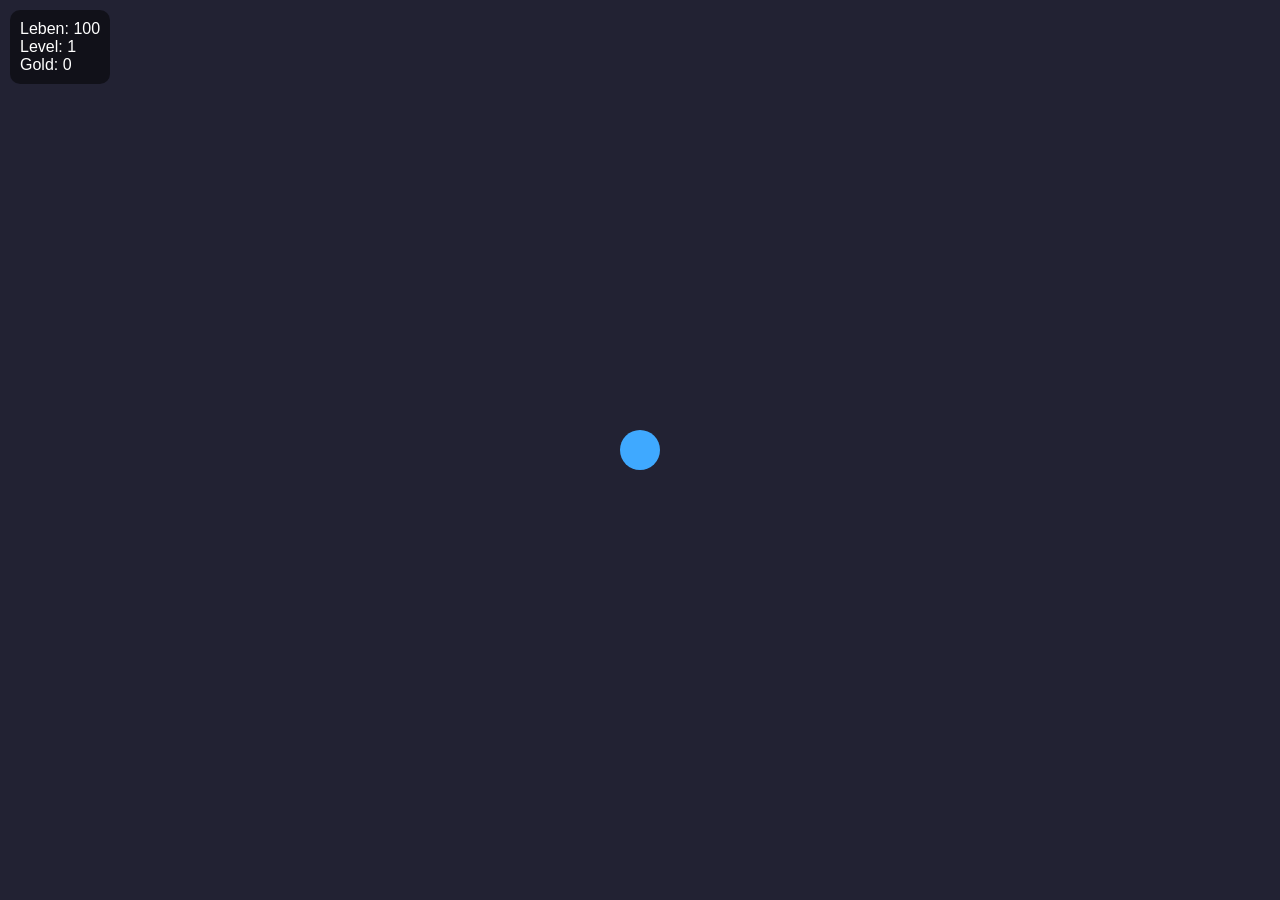
<file: index.html>
<!DOCTYPE html>
<html lang="de">
<head>
<meta charset="UTF-8">
<meta name="viewport" content="width=device-width, initial-scale=1.0">
<title>Mini MOBA Arena</title>
<style>
body {
    margin: 0;
    overflow: hidden;
    background: #1b1f2a;
    color: white;
    font-family: Arial, sans-serif;
}

#ui {
    position: absolute;
    top: 10px;
    left: 10px;
    z-index: 10;
    background: rgba(0,0,0,0.5);
    padding: 10px;
    border-radius: 10px;
}

canvas {
    display: block;
}
</style>
</head>
<body>

<div id="ui">
    <div>Leben: <span id="hp">100</span></div>
    <div>Level: <span id="level">1</span></div>
    <div>Gold: <span id="gold">0</span></div>
</div>

<canvas id="game"></canvas>

<script>
const canvas = document.getElementById("game");
const ctx = canvas.getContext("2d");

canvas.width = window.innerWidth;
canvas.height = window.innerHeight;

const player = {
    x: canvas.width / 2,
    y: canvas.height / 2,
    size: 20,
    speed: 4,
    hp: 100,
    maxHp: 100,
    level: 1,
    gold: 0
};

const keys = {};
const enemies = [];
const projectiles = [];

document.addEventListener("keydown", e => keys[e.key.toLowerCase()] = true);
document.addEventListener("keyup", e => keys[e.key.toLowerCase()] = false);

canvas.addEventListener("click", e => {
    const rect = canvas.getBoundingClientRect();
    const mx = e.clientX - rect.left;
    const my = e.clientY - rect.top;

    const dx = mx - player.x;
    const dy = my - player.y;
    const len = Math.hypot(dx, dy);

    projectiles.push({
        x: player.x,
        y: player.y,
        vx: dx / len * 8,
        vy: dy / len * 8,
        size: 6
    });
});

function spawnEnemy() {
    let side = Math.floor(Math.random() * 4);
    let x, y;

    if (side === 0) { x = 0; y = Math.random() * canvas.height; }
    if (side === 1) { x = canvas.width; y = Math.random() * canvas.height; }
    if (side === 2) { x = Math.random() * canvas.width; y = 0; }
    if (side === 3) { x = Math.random() * canvas.width; y = canvas.height; }

    enemies.push({
        x, y,
        size: 18,
        hp: 30 + player.level * 5,
        speed: 1 + player.level * 0.1
    });
}

setInterval(spawnEnemy, 1500);

function update() {

    if (keys["w"]) player.y -= player.speed;
    if (keys["s"]) player.y += player.speed;
    if (keys["a"]) player.x -= player.speed;
    if (keys["d"]) player.x += player.speed;

    player.x = Math.max(0, Math.min(canvas.width, player.x));
    player.y = Math.max(0, Math.min(canvas.height, player.y));

    projectiles.forEach((p, pi) => {
        p.x += p.vx;
        p.y += p.vy;

        if (
            p.x < 0 || p.x > canvas.width ||
            p.y < 0 || p.y > canvas.height
        ) {
            projectiles.splice(pi, 1);
        }
    });

    enemies.forEach((enemy, ei) => {

        let dx = player.x - enemy.x;
        let dy = player.y - enemy.y;
        let len = Math.hypot(dx, dy);

        enemy.x += dx / len * enemy.speed;
        enemy.y += dy / len * enemy.speed;

        if (len < player.size + enemy.size) {
            player.hp -= 0.2;

            if (player.hp <= 0) {
                alert("Game Over!");
                location.reload();
            }
        }

        projectiles.forEach((p, pi) => {
            let dist = Math.hypot(p.x - enemy.x, p.y - enemy.y);

            if (dist < enemy.size + p.size) {
                enemy.hp -= 15;
                projectiles.splice(pi, 1);

                if (enemy.hp <= 0) {
                    enemies.splice(ei, 1);
                    player.gold += 10;

                    if (player.gold % 50 === 0) {
                        player.level++;
                        player.maxHp += 20;
                        player.hp = player.maxHp;
                    }
                }
            }
        });
    });

    document.getElementById("hp").textContent = Math.floor(player.hp);
    document.getElementById("level").textContent = player.level;
    document.getElementById("gold").textContent = player.gold;
}

function draw() {
    ctx.fillStyle = "#223";
    ctx.fillRect(0, 0, canvas.width, canvas.height);

    ctx.fillStyle = "#3fa9ff";
    ctx.beginPath();
    ctx.arc(player.x, player.y, player.size, 0, Math.PI * 2);
    ctx.fill();

    ctx.fillStyle = "red";
    enemies.forEach(e => {
        ctx.beginPath();
        ctx.arc(e.x, e.y, e.size, 0, Math.PI * 2);
        ctx.fill();
    });

    ctx.fillStyle = "gold";
    projectiles.forEach(p => {
        ctx.beginPath();
        ctx.arc(p.x, p.y, p.size, 0, Math.PI * 2);
        ctx.fill();
    });
}

function gameLoop() {
    update();
    draw();
    requestAnimationFrame(gameLoop);
}

gameLoop();
</script>

</body>
</html>
</file>
